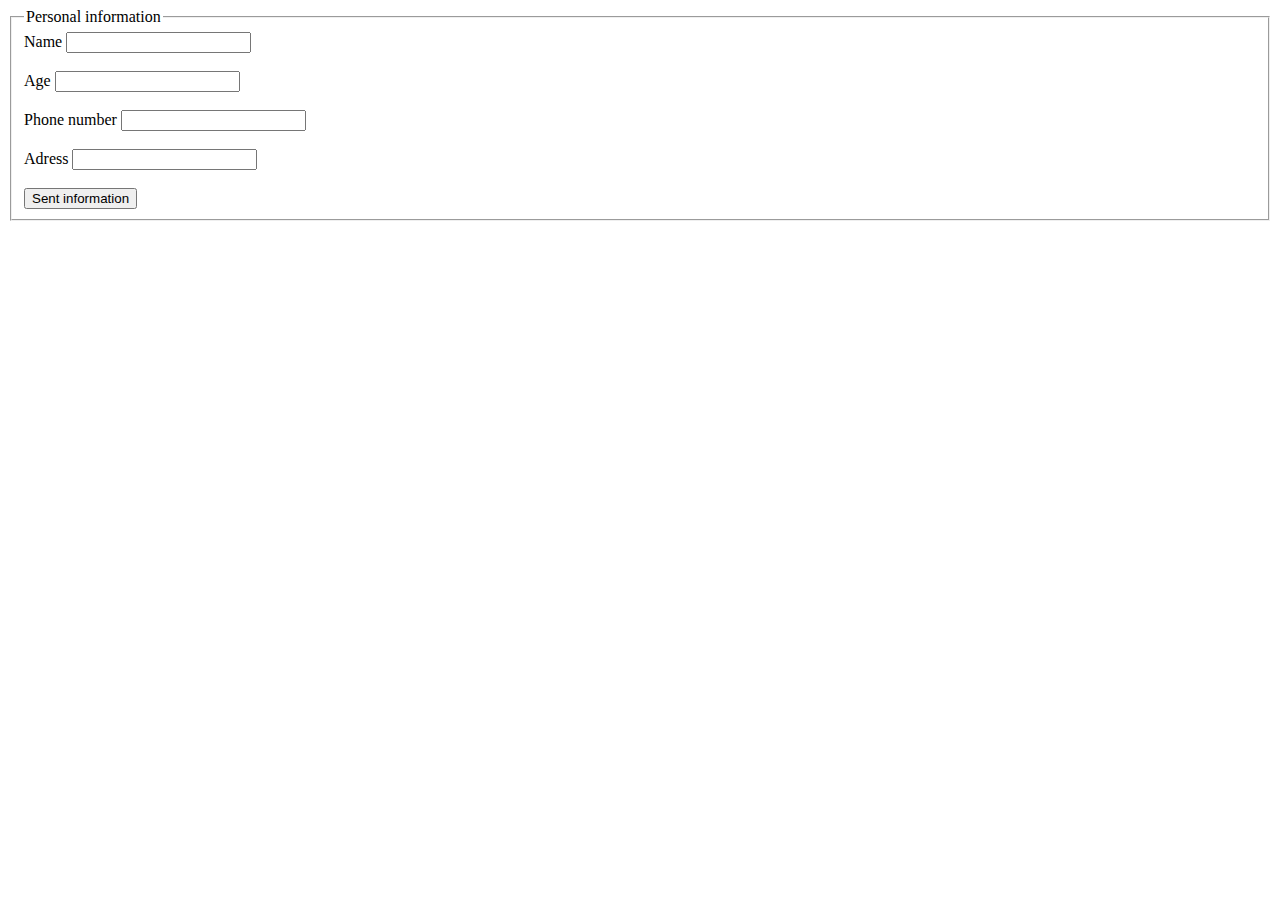
<file: practice_2/index.html>
<!DOCTYPE html>
<html lang="en">
<head>
    <meta charset="UTF-8">
    <meta http-equiv="X-UA-Compatible" content="IE=edge">
    <meta name="viewport" content="width=device-width, initial-scale=1.0">
    <title>Document</title>
</head>
<body>

    <fieldset>

        <legend> Personal information</legend>

    <form action="page_2.html">

        

        <label for="">Name</label>
        <input type="text"/>
        <br/>
        <br/>

        <label for="">Age</label>
        <input type="number">
        <br/>
        <br/>

        <label for="">Phone number</label>
        <input type="number">
        <br/>
        <br/>

        <label for="">Adress</label>
        <input type="text"/>
        <br><br>
        <button>Sent information</button>
        

    </form>

</fieldset>


    
</body>
</html>
</file>
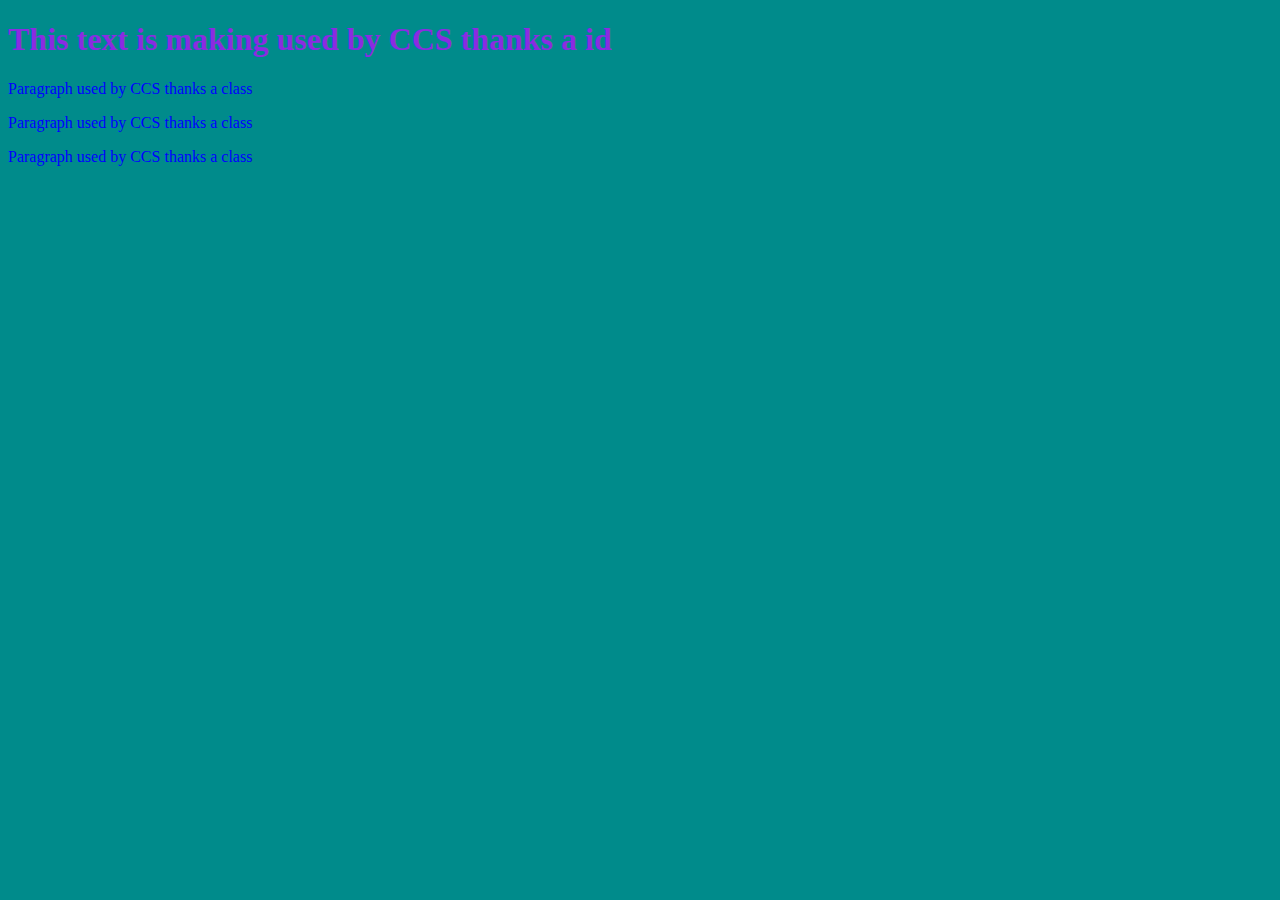
<file: practice_ccs/basic_css/index.html>
<!DOCTYPE html>
<html lang="en">
<head>
    <link rel="stylesheet" href="style.css">

    <meta charset="UTF-8">
    <meta http-equiv="X-UA-Compatible" content="IE=edge">
    <meta name="viewport" content="width=device-width, initial-scale=1.0">
    <title>Document</title>

</head>
<body>
    
    <h1 id="h1">This text is making used by CCS thanks a id</h1>

    <p class="paragraph">Paragraph used by CCS thanks a class</p>
    <p class="paragraph">Paragraph used by CCS thanks a class</p>
    <p class="paragraph">Paragraph used by CCS thanks a class</p>

    <div></div>
    
</body>
</html>
</file>
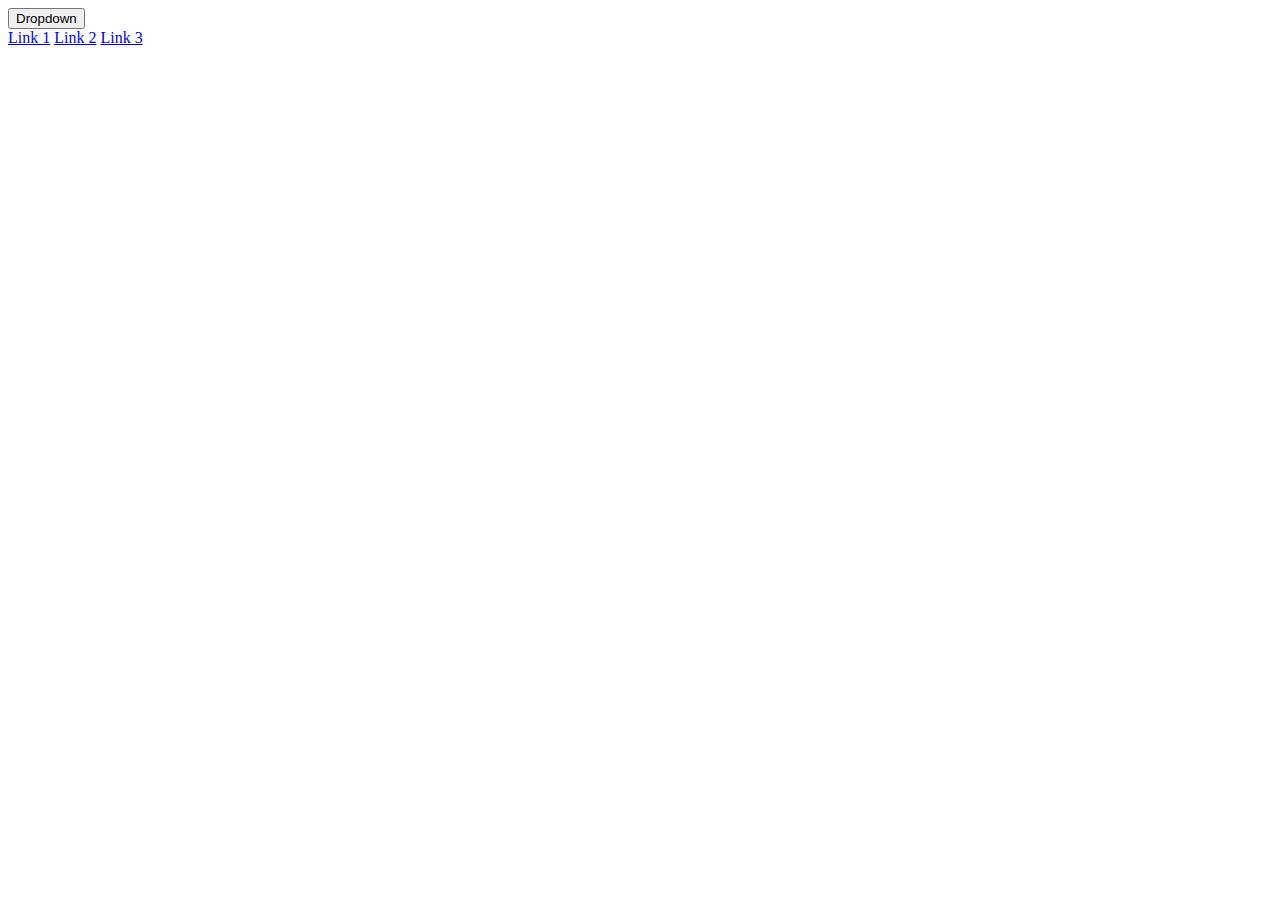
<file: practice_ccs/drop_down_menu/index.html>
<!DOCTYPE html>
<html lang="en">
<head>
    <link rel="stylesheet" href="style.ccs">
    <meta charset="UTF-8">
    <meta http-equiv="X-UA-Compatible" content="IE=edge">
    <meta name="viewport" content="width=device-width, initial-scale=1.0">
    <title>Document</title>
</head>

<body>

    <div class="dropdown">

        <button class="dropdown_btn">Dropdown</button>

        <div class="dropdown_content">

            <a href="#">Link 1</a>
            <a href="#">Link 2</a>
            <a href="#">Link 3</a>

        </div>


    </div>
    
</body>
</html>
</file>
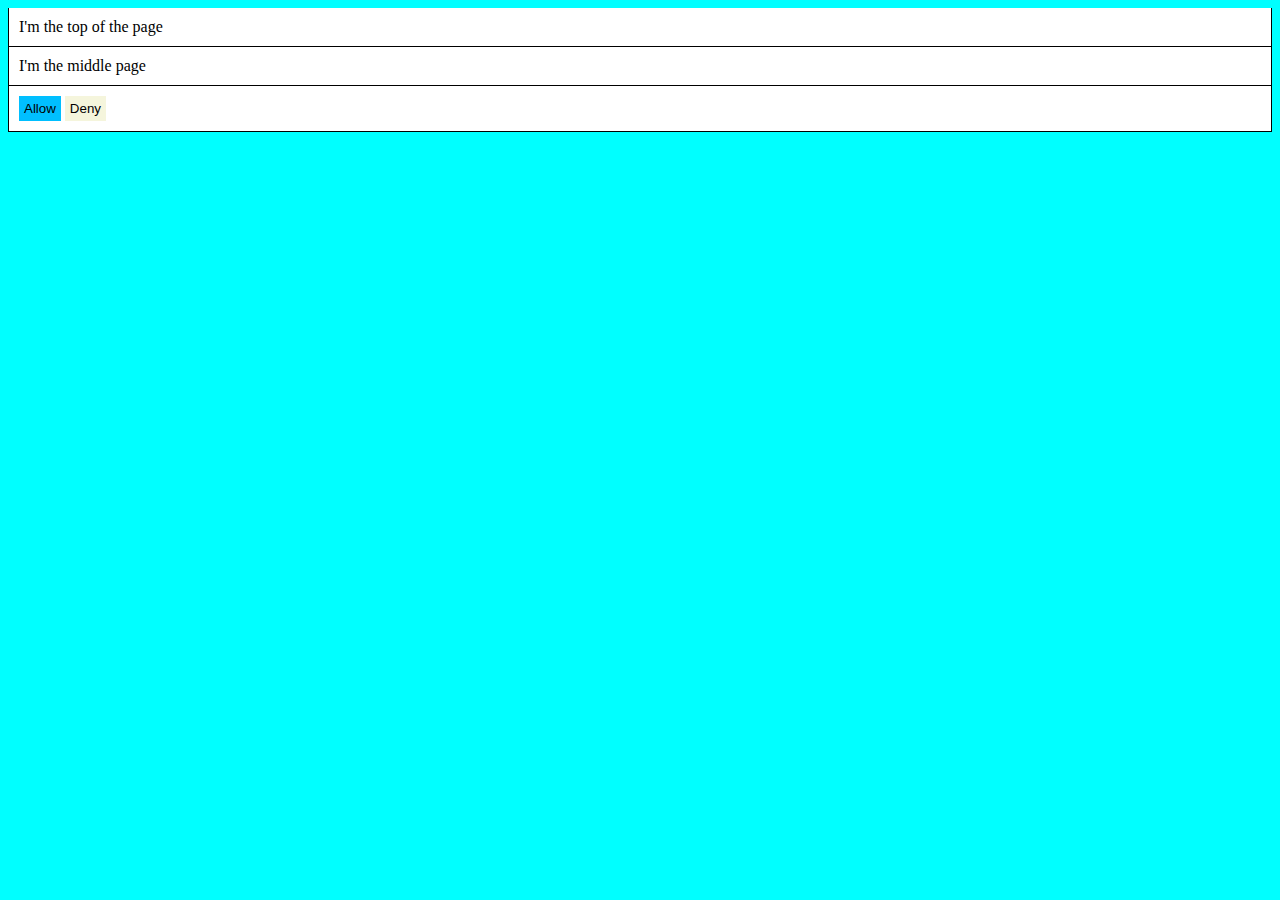
<file: practice_ccs/practice_1/index.html>
<!DOCTYPE html>
<html lang="en">
<head>
    <title>cajas</title>
    <link rel="stylesheet" href="style.css">
    <meta charset="UTF-8">
    <meta http-equiv="X-UA-Compatible" content="IE=edge">
    <meta name="viewport" content="width=device-width, initial-scale=1.0">
    <title>Document</title>
</head>
<body>

<div class="box">
    
    <div class="header">I'm the top of the page</div>

    <div class="contend">I'm the middle page</div>

    <div class="footer">
        <button id="allow">Allow</button>
        <button id="deny">Deny</button>
    
    </div>
    


</div>
    
</body>
</html>
</file>
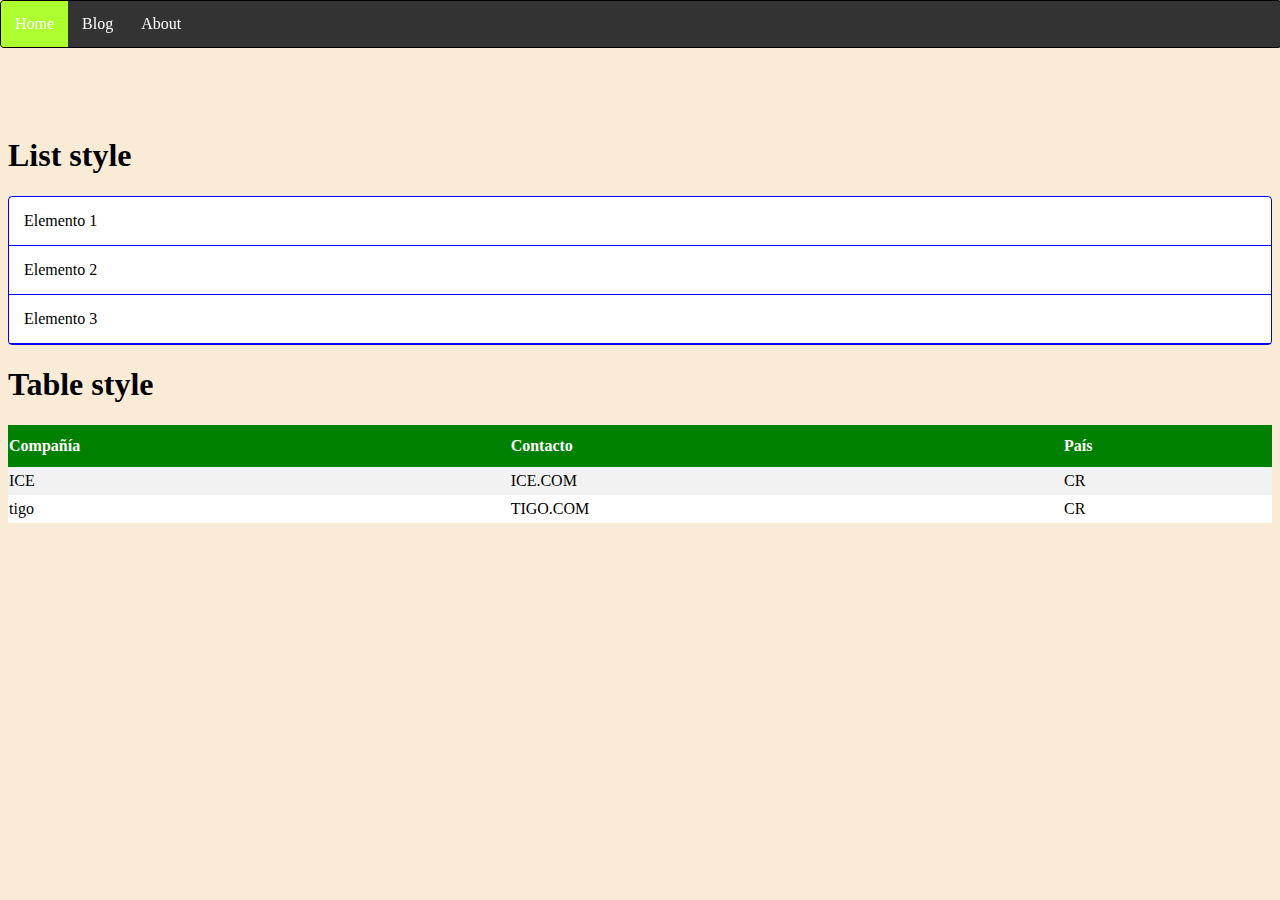
<file: practice_ccs/style_lists_tables/index.html>
<!DOCTYPE html>
<html lang="en">
<head>
    <link rel="stylesheet" href="style.css">
    <meta charset="UTF-8">
    <meta http-equiv="X-UA-Compatible" content="IE=edge">
    <meta name="viewport" content="width=device-width, initial-scale=1.0">
    <title>Document</title>
</head>



<body>


    <ul class="navegation_bar">

        <li id="home"><a>Home</a></li>
        <li><a>Blog</a></li>
        <li><a>About</a></li>

    </ul>



    <br><br><br><br><br><br>
    <h1>List style</h1>


    <ul>

        <li>Elemento 1</li>
        <li>Elemento 2</li>
        <li>Elemento 3</li>

    </ul>

    <h1>Table style</h1>

    <table>

        <tr>
            <th>Compañía</th>
            <th>Contacto</th>
            <th>País</th>
        </tr>

        <tr>
            <td>ICE</td>
            <td>ICE.COM</td>
            <td>CR</td>
        </tr>

        
        <tr>
            <td>tigo</td>
            <td>TIGO.COM</td>
            <td>CR</td>
        </tr>

    </table>
    
</body>
</html>
</file>
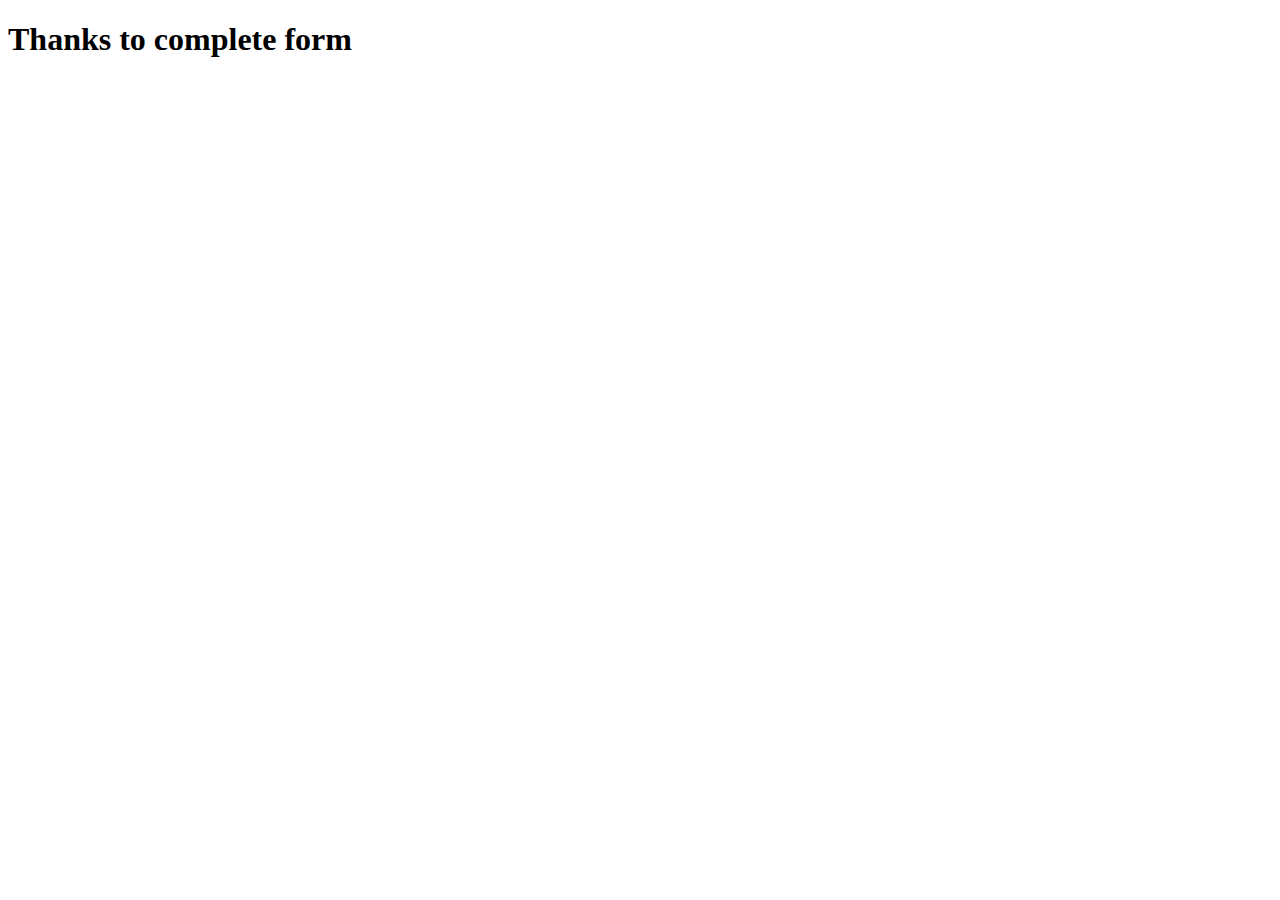
<file: practice_2/page_2.html>
<!DOCTYPE html>
<html lang="en">
<head>
    <meta charset="UTF-8">
    <meta http-equiv="X-UA-Compatible" content="IE=edge">
    <meta name="viewport" content="width=device-width, initial-scale=1.0">
    <title>Document</title>
</head>
<body>

    <h1>Thanks to complete form</h1>
    
</body>
</html>
</file>
<file: practice_ccs/basic_css/style.css>
body{

 background-color: darkcyan;

}

#h1{
    color: blueviolet;
}


.paragraph{
    color: blue;
}
</file>
<file: practice_ccs/practice_1/style.css>
body{
background-color:aqua;

}

.box{

    background-color:white;
    border-style: solid;
    border-width: 1px;
    border-top: solid  0px;
    border-color: black;
   


}

.header{
    padding: 10px;
}



.contend{
    padding: 10px;
    border-top: solid 1px;

}


.footer{
    padding: 10px;
    border-top: solid 1px black;
  
}

#allow{
    background-color:deepskyblue;
    padding: 5px;
    border: 0px;
}

#deny{

    background-color:beige;
    padding: 5px;
    border: 0px;
}
</file>
<file: practice_ccs/style_lists_tables/style.css>
body{

background-color: antiquewhite;

}

ul{
    list-style-type: none;
    background-color: white;
    border: solid 1px blue;
    border-radius: 4px;
    padding-left: 0px;

}

li{
border-bottom: solid 1px blue;
padding: 15px;

}

table{
    background-color: white;
    width: 100%;
    /* se usa para eliminar las lineas entre segmentos de la tabla */
    border-collapse: collapse;
}

tr:nth-child(even){
    background-color: #f2f2f2;
}

td{
    padding-top: 5px;
    padding-bottom: 5px ;
}

table th{
    background-color: green;
    color: white;
    text-align: left;
    padding-top: 12px;
    padding-bottom: 12px;

}

.navegation_bar{
    border: solid 1px black;
    list-style-type: none;
    margin: 0px;
    padding: 0px;
    overflow: hidden;
    position: fixed;
    top: 0px;
    left: 0px;
    width: 100%;
    background-color: #333;
}

.navegation_bar li{
    float: left;
    border-bottom: black;
    padding: 0px;
    


}

.navegation_bar li a{
    display: block;
    color: white;
    padding: 14px;
    text-decoration: none;
   
}

.navegation_bar li :hover{
    background-color: rgba(0, 0, 0, 0.3);
}
#home{
    background-color: greenyellow;
}
</file>
